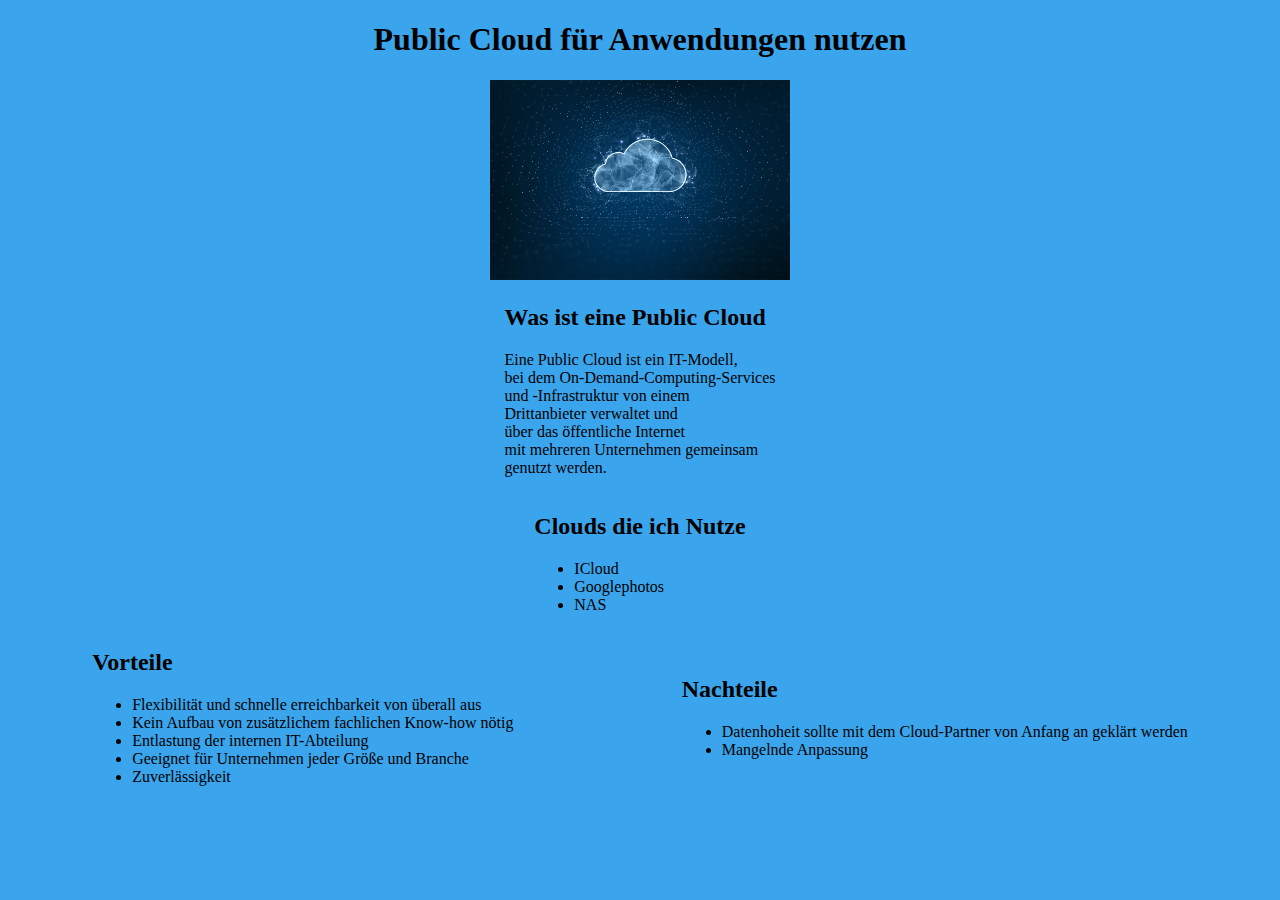
<file: index.html>
<!DOCTYPE html>
<html lang="en">

<head>
    <meta charset="UTF-8">
    <meta http-equiv="X-UA-Compatible" content="IE=edge">
    <meta name="viewport" content="width=device-width, initial-scale=1.0">
    <link rel="stylesheet" href="style.css">
    <title>Clouds</title>
</head>

<body>

    <h1>Public Cloud für Anwendungen nutzen</h1>

    <div class="img">
        <a href="easteregg.html"><img src="cloud.jpg" width="300" height="auto"></a>
    </div>


    <div class="div">
        <div>
            <h2>Was ist eine Public Cloud</h2>
            <p>Eine Public Cloud ist ein IT-Modell,<br> bei dem On-Demand-Computing-Services<br> und -Infrastruktur von einem<br> Drittanbieter verwaltet und<br> über das öffentliche Internet<br> mit mehreren Unternehmen gemeinsam<br> genutzt werden.</p>
        </div>

        <div>
            <h2>Clouds die ich Nutze</h2>
            <ul>
                <li>ICloud</li>
                <li>Googlephotos</li>
                <li>NAS</li>
            </ul>
        </div>
    </div>




    <div class="container">
        <div>
            <h2>Vorteile</h2>
            <ul>
                <li>Flexibilität und schnelle erreichbarkeit von überall aus</li>
                <li>Kein Aufbau von zusätzlichem fachlichen Know-how nötig</li>
                <li>Entlastung der internen IT-Abteilung</li>
                <li>Geeignet für Unternehmen jeder Größe und Branche</li>
                <li>Zuverlässigkeit</li>
            </ul>
        </div>

        <div>
            <h2>Nachteile</h2>
            <ul>
                <li>Datenhoheit sollte mit dem Cloud-Partner von Anfang an geklärt werden</li>
                <li>Mangelnde Anpassung</li>
            </ul>
        </div>
    </div>





</body>

</html>
</file>
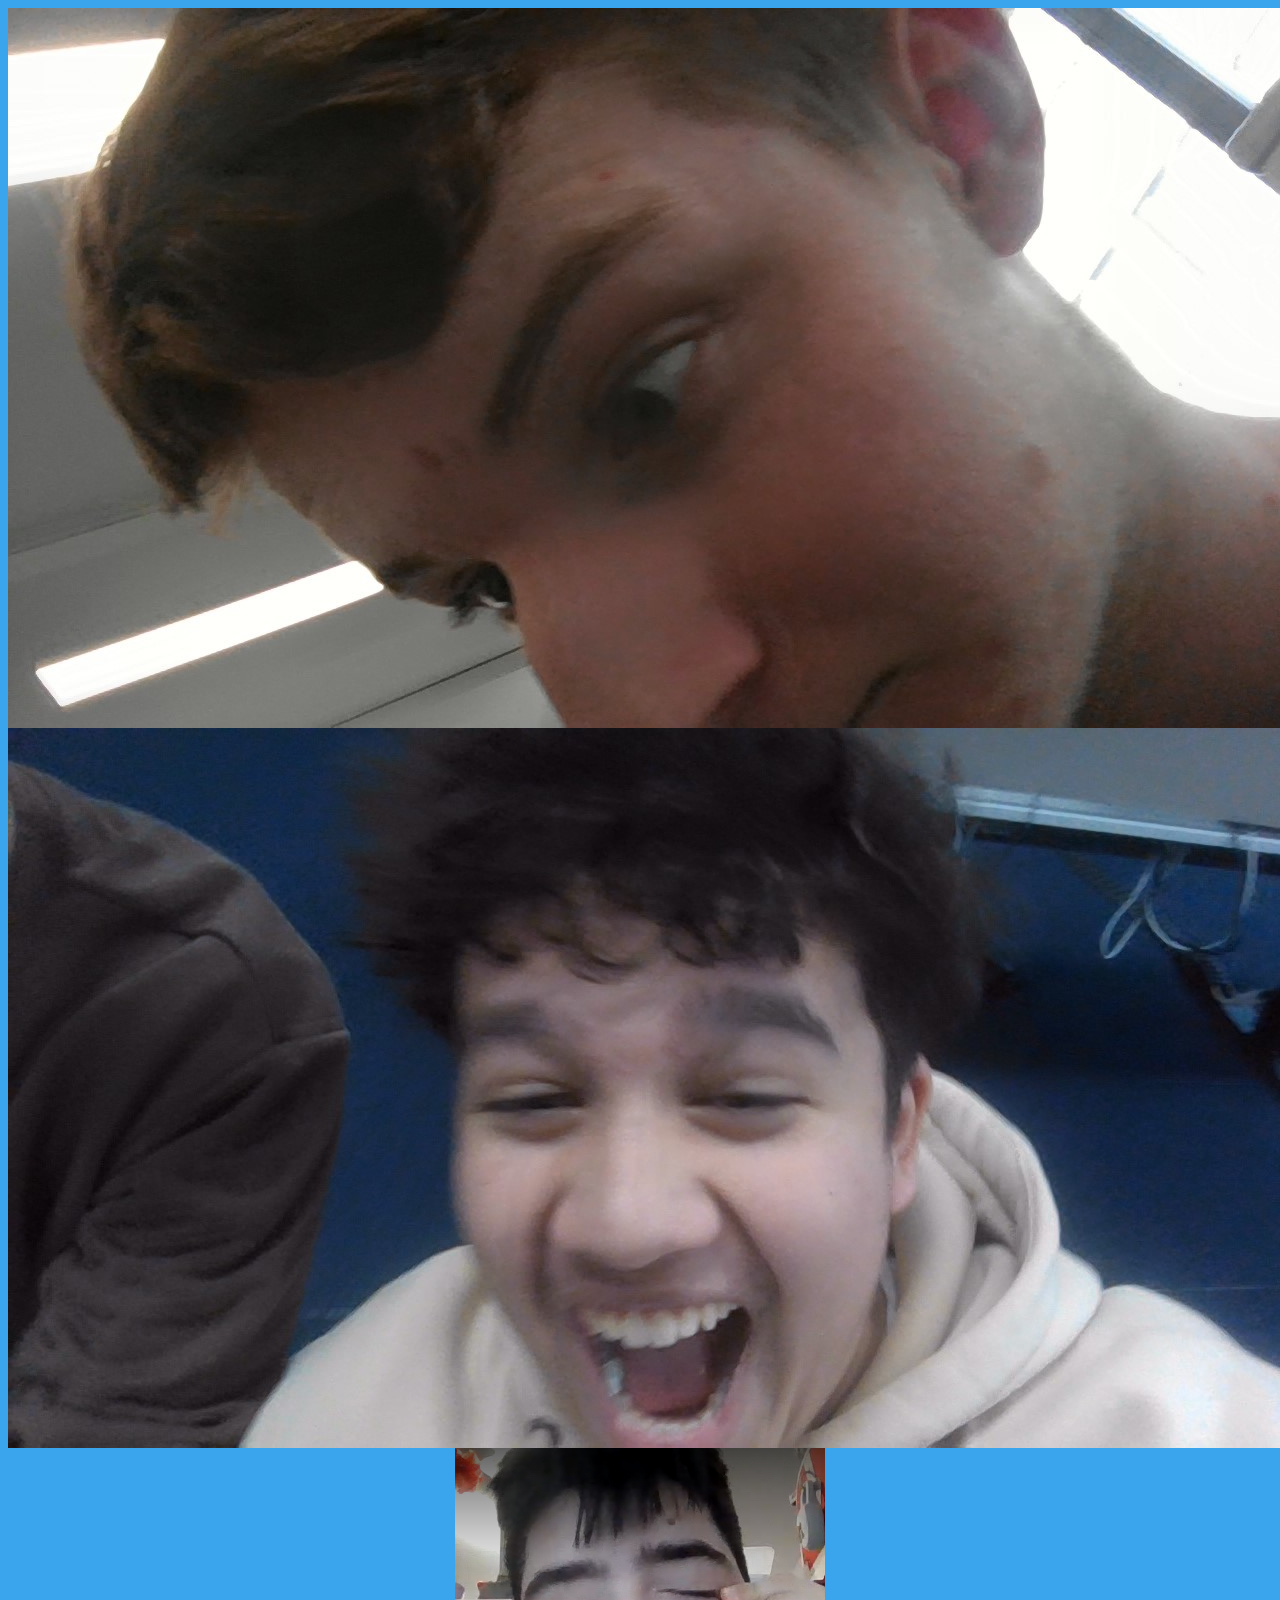
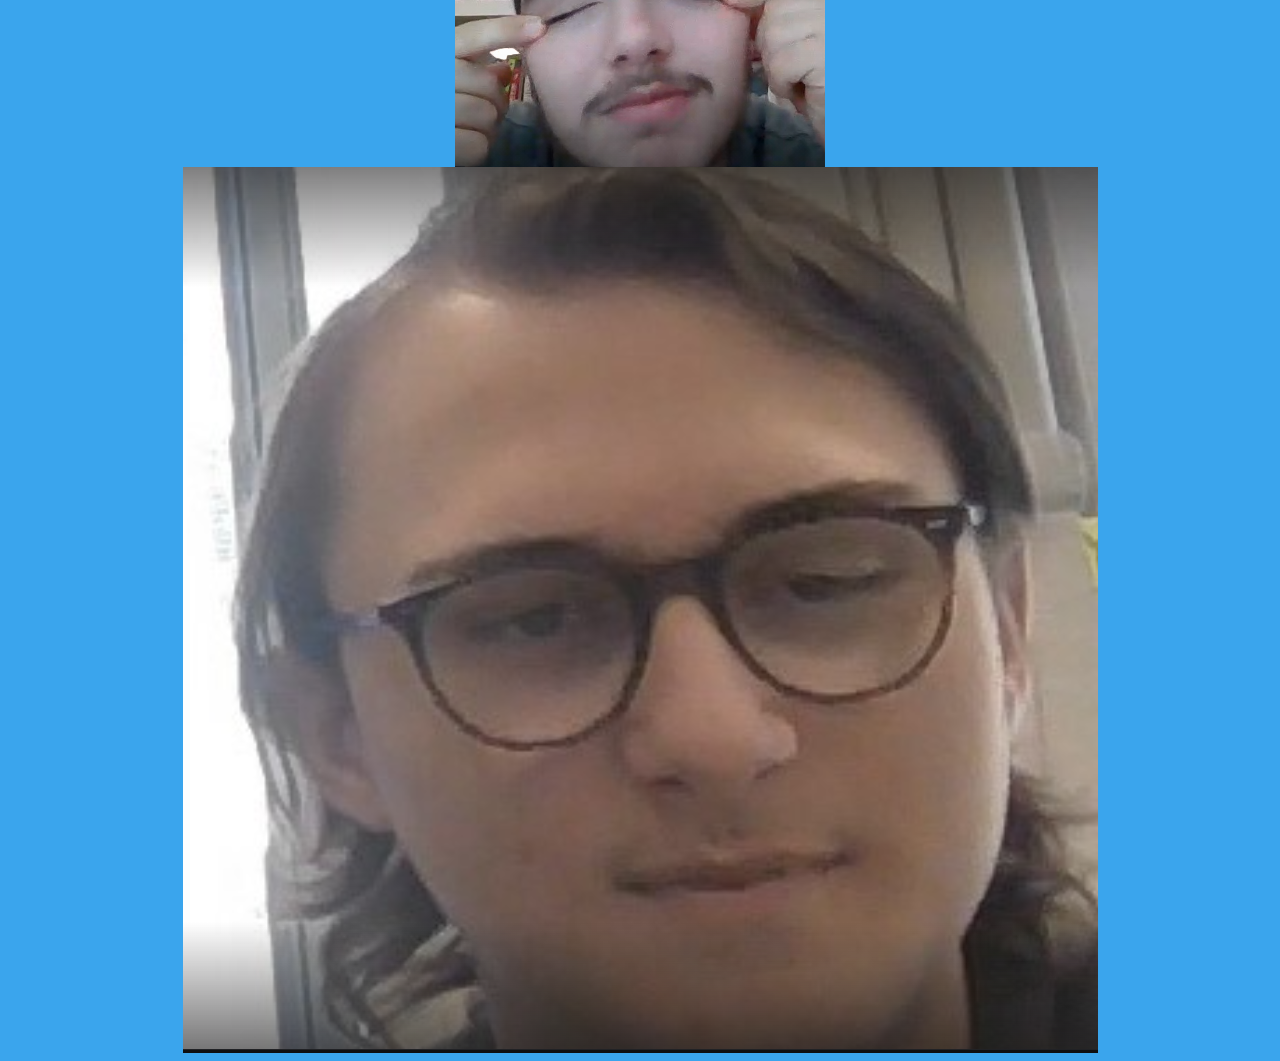
<file: easteregg.html>
<!DOCTYPE html>
<html lang="en">

<head>
    <meta charset="UTF-8">
    <meta http-equiv="X-UA-Compatible" content="IE=edge">
    <meta name="viewport" content="width=device-width, initial-scale=1.0">
    <link rel="stylesheet" href="style.css">
    <title>Easteregg</title>
</head>

<body>

    <div class="easteregg">
        <img src="kian.jpg">
        <img src="mikka.jpg">
    </div>
    <div class="easteregg">
        <img src="marzio.png">
        <img src="leon.png">
    </div>

</body>

</html>
</file>
<file: style.css>
h1 {
    text-align: center;
}

.container {
    display: flex;
    flex-direction: row;
    flex-wrap: nowrap;
    justify-content: space-around;
    align-items: center;
    align-content: stretch;
}

body {
    background-color: rgb(58, 165, 237);
}

.div {
    display: flex;
    flex-direction: column;
    flex-wrap: nowrap;
    justify-content: center;
    align-items: center;
    align-content: stretch;
}

.img {
    display: flex;
    flex-direction: row;
    flex-wrap: wrap;
    justify-content: center;
    align-items: center;
    align-content: stretch;
}

.easteregg {
    display: flex;
    flex-direction: row;
    flex-wrap: wrap;
    justify-content: space-evenly;
    align-items: stretch;
    align-content: stretch;
}
</file>
